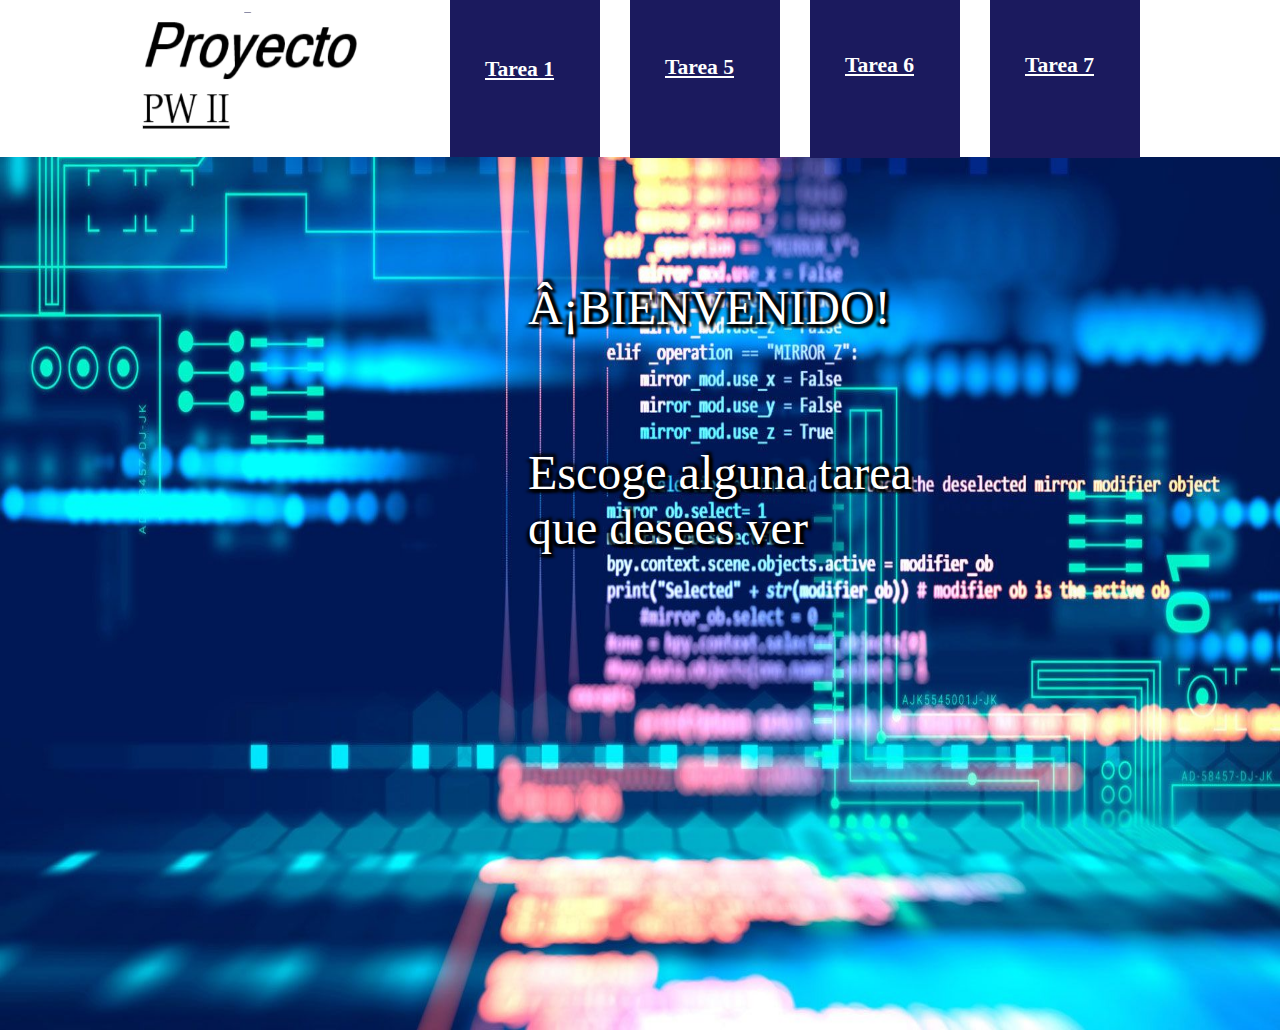
<file: index.html>
<!DOCTYPE html>
<html lang="es-MX">
<title> PROYECTO DE PROGRAM WEB II</title>
<LINK REL=StyleSheet HREF="style.css">
<meta charset=”utf-8″ />

<head>
    <div id="header">
        <div id="logo">
            <!-- Division del logo de la pagina -->
            <a href="index.html">
                <img src="imag/logo.png"
                     width="235px" height="125px">
            </a>
        </div> <!-- Fin del logo -->

        <div id="tarea1">
            <font face="Cambria">
                <font size=4> <b> <font color="white"> <a class="zoomIt" href="tarea1.html"> Tarea 1 </a> </b> </font>
            </font></font>
        </div>

        <div id="TAREA5">
            <font face="Cambria">
                <font size=4> <b> <font color="white"> <a class="zoomIt" href="tarea5.html"> Tarea 5 </a> </b> </font>
            </font></font>
        </div>

        <div id="TAREA6">
            <font face="Cambria">
                <font size=4> <b> <font color="white"> <a class="zoomIt" href="tarea6.html"> Tarea 6 </a> </b> </font>
            </font></font>
        </div>

        <div id="TAREA7">
            <font face="Cambria">
                <font size=4> <b> <font color="white"> <a class="zoomIt" href="tarea7.html"> Tarea 7 </a> </b> </font>
            </font></font>
        </div>

    </div> <!-- Fin del header-->

</head>

<body>
    <div id="princip">
        <img src="imag/fondo1.png" width="100%" height="100%">
    </div>

    <div id="texto">
        <font face="Impact">
            <font size=10>
                <font color="white"> ¡BIENVENIDO! </font>
                <br>
                <br>
                <br>
                <font face="Impact">
                    <font size=7>
                        <font color="white"> Escoge alguna tarea </font>
                        <br>
                        <font face="Impact"> <font size=7> <font color="white"> que desees ver </font>
    </div>

</body>
</html>
</file>
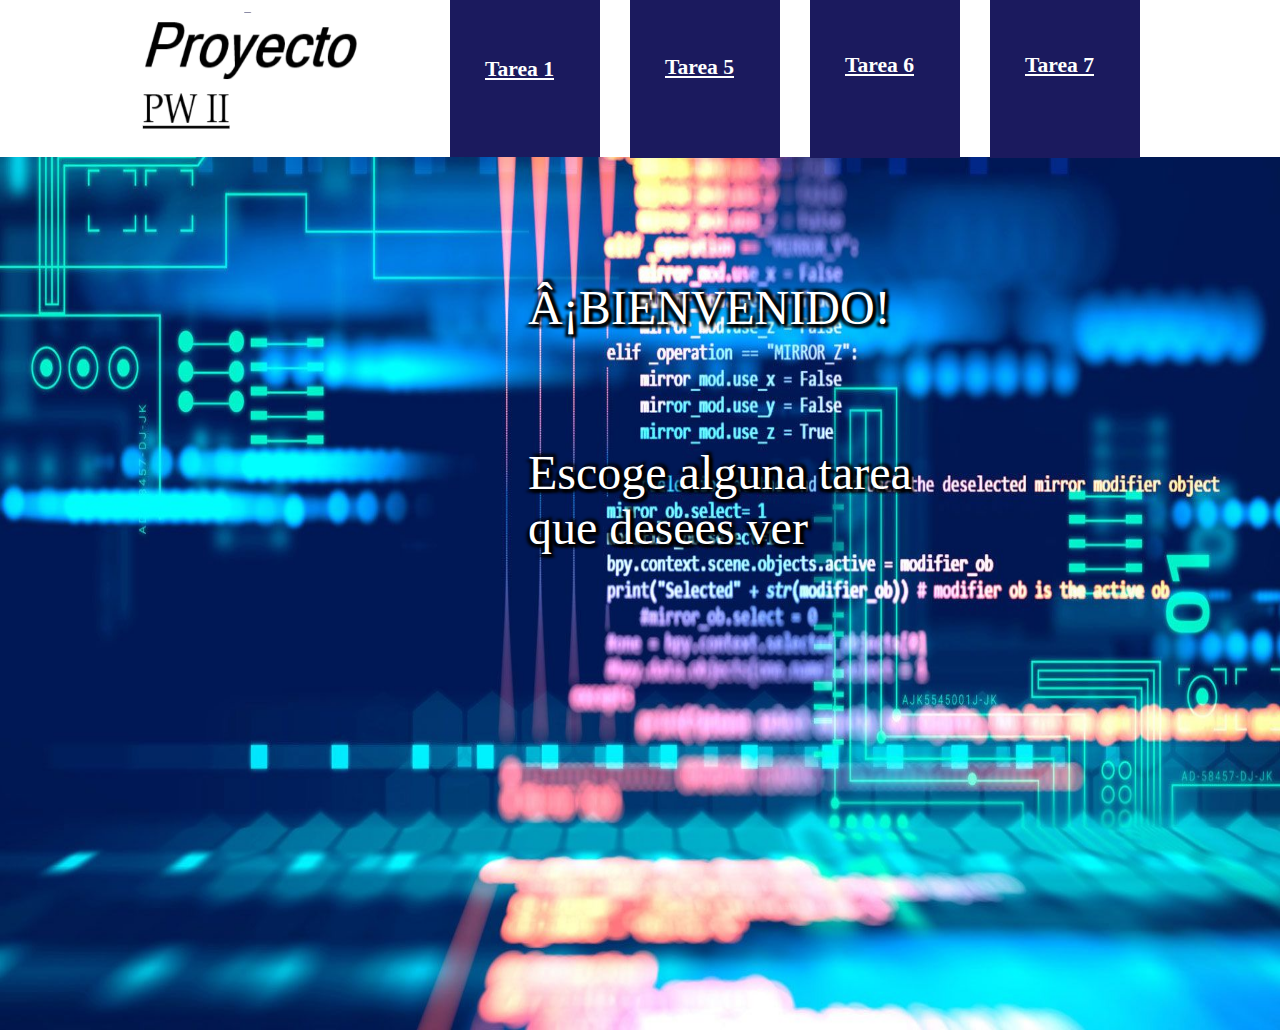
<file: Proyecto_Program_W2/index.html>
<!DOCTYPE html>
<html lang="es-MX">
<title> PROYECTO DE PROGRAM WEB II</title>
<LINK REL=StyleSheet HREF="style.css">
<meta charset=”utf-8″ />

<head>
    <div id="header">
        <div id="logo">
            <!-- Division del logo de la pagina -->
            <a href="index.html">
                <img src="../Proyecto_Program_W2/imag/logo.png"
                     width="235px" height="125px">
            </a>
        </div> <!-- Fin del logo -->

        <div id="tarea1">
            <font face="Cambria">
                <font size=4> <b> <font color="white"> <a class="zoomIt" href="tarea1.html"> Tarea 1 </a> </b> </font>
            </font></font>
        </div>

        <div id="TAREA5">
            <font face="Cambria">
                <font size=4> <b> <font color="white"> <a class="zoomIt" href="tarea5.html"> Tarea 5 </a> </b> </font>
            </font></font>
        </div>

        <div id="TAREA6">
            <font face="Cambria">
                <font size=4> <b> <font color="white"> <a class="zoomIt" href="tarea6.html"> Tarea 6 </a> </b> </font>
            </font></font>
        </div>

        <div id="TAREA7">
            <font face="Cambria">
                <font size=4> <b> <font color="white"> <a class="zoomIt" href="tarea7.html"> Tarea 7 </a> </b> </font>
            </font></font>
        </div>

    </div> <!-- Fin del header-->

</head>

<body>
    <div id="princip">
        <img src="../Proyecto_Program_W2/imag/fondo1.png" width="100%" height="100%">
    </div>

    <div id="texto">
        <font face="Impact">
            <font size=10>
                <font color="white"> ¡BIENVENIDO! </font>
                <br>
                <br>
                <br>
                <font face="Impact">
                    <font size=7>
                        <font color="white"> Escoge alguna tarea </font>
                        <br>
                        <font face="Impact"> <font size=7> <font color="white"> que desees ver </font>
    </div>

</body>
</html>
</file>
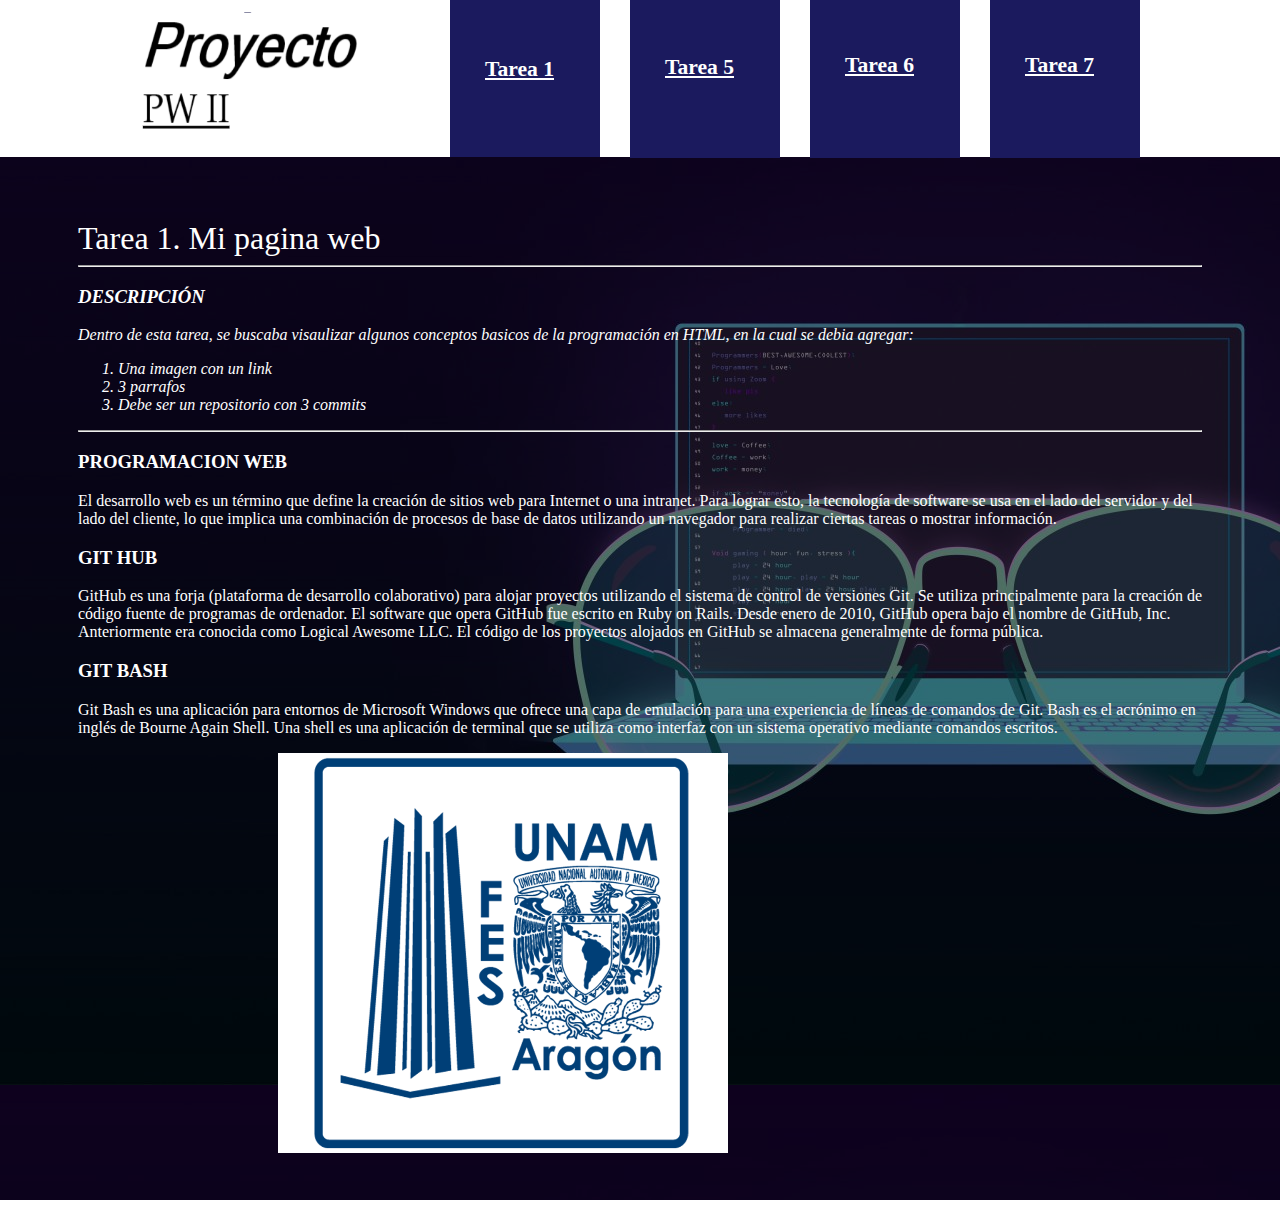
<file: tarea1.html>
﻿<!DOCTYPE html>
<html lang="es-MX">
<title> TAREA 1 </title>
<LINK REL=StyleSheet HREF="style.css">
<meta charset=”utf-8″ />

<head>
    <div id="header">
        <div id="logo">
            <!-- Division del logo de la pagina -->
            <a href="index.html">
                <img src="imag/logo.png"
                     width="235px" height="125px">
            </a>
        </div> <!-- Fin del logo -->

        <div id="tarea1">
            <font face="Cambria">
                <font size=4> <b> <font color="white"> <a class="zoomIt" href="tarea1.html"> Tarea 1 </a> </b> </font>
            </font></font>
        </div>

        <div id="TAREA5">
            <font face="Cambria">
                <font size=4> <b> <font color="white"> <a class="zoomIt" href="tarea5.html"> Tarea 5 </a> </b> </font>
            </font></font>
        </div>

        <div id="TAREA6">
            <font face="Cambria">
                <font size=4> <b> <font color="white"> <a class="zoomIt" href="tarea6.html"> Tarea 6 </a> </b> </font>
            </font></font>
        </div>

        <div id="TAREA7">
            <font face="Cambria">
                <font size=4> <b> <font color="white"> <a class="zoomIt" href="tarea7.html"> Tarea 7 </a> </b> </font>
            </font></font>
        </div>

    </div> <!-- Fin del header-->

</head>

<body>

    <div id="princip1">

    </div>

    <div id="texto1">
        <font color="white">
            <font size="6">  Tarea 1. Mi pagina web </font>
            <br>
            <hr>

            <h3> <i>DESCRIPCIÓN </i></h3>
            <p> <i>Dentro de esta tarea, se buscaba visaulizar algunos conceptos basicos de la programación en HTML, en la cual se debia agregar: </p>
            <ol>
                <li> Una imagen con un link </li>
                <li> 3 parrafos </li>
                <li> Debe ser un repositorio con 3 commits </li>
                </i>
            </ol>

            <hr>

            <h3> PROGRAMACION WEB </h3>

            <p> El desarrollo web es un término que define la creación de sitios web para Internet o una intranet. Para lograr esto, la tecnología de software se usa en el lado del servidor y del lado del cliente, lo que implica una combinación de procesos de base de datos utilizando un navegador para realizar ciertas tareas o mostrar información. </p>

            <h3> GIT HUB </h3>
            <p>
                GitHub es una forja (plataforma de desarrollo colaborativo) para alojar proyectos utilizando el sistema de control de versiones Git. Se utiliza principalmente para la creación de código fuente de programas de ordenador. El software que opera GitHub fue escrito en Ruby on Rails. Desde enero de 2010, GitHub opera bajo el nombre de GitHub, Inc. Anteriormente era conocida como Logical Awesome LLC. El código de los proyectos alojados en GitHub se almacena generalmente de forma pública.
            </p>

            <h3> GIT BASH </h3>

            <p> Git Bash es una aplicación para entornos de Microsoft Windows que ofrece una capa de emulación para una experiencia de líneas de comandos de Git. Bash es el acrónimo en inglés de Bourne Again Shell. Una shell es una aplicación de terminal que se utiliza como interfaz con un sistema operativo mediante comandos escritos. </p>

            <div id="imta1">

                <a href="https://www.aragon.unam.mx/fes-aragon/#!/inicio" target="_blank">
                    <img src="imag/aragon_logo.png" width="450" height="400" />
                </a>
            </div>
    </div>

</body>



</html>
</file>
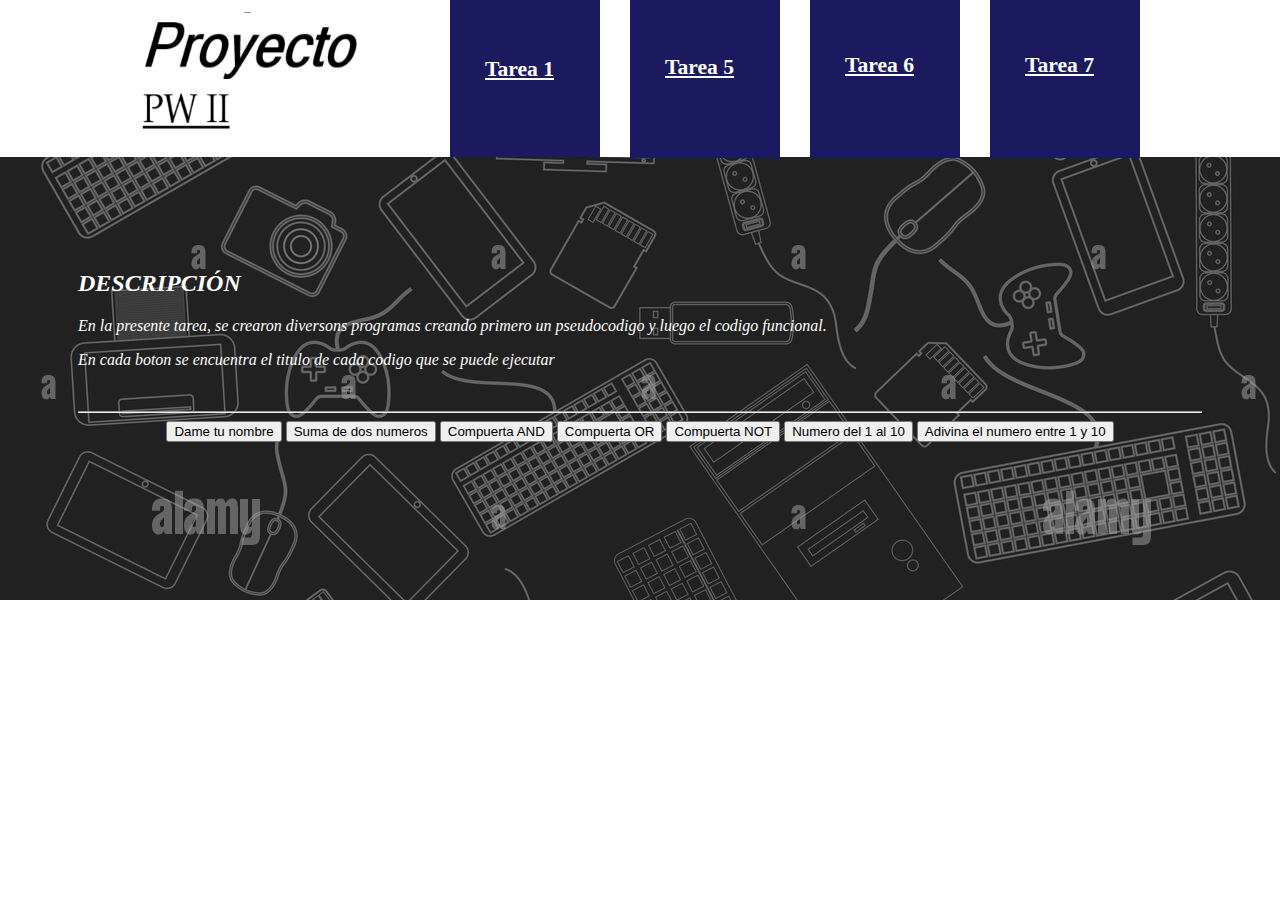
<file: tarea5.html>
﻿<!DOCTYPE html>
<html lang="es-MX">
<title> PROYECTO DE PROGRAM WEB II</title>
<LINK REL=StyleSheet HREF="style.css">
<meta charset=”utf-8″ />
<head>
    <div id="header">
        <div id="logo">
            <!-- Division del logo de la pagina -->
            <a href="index.html">
                <img src="imag/logo.png"
                     width="235px" height="125px">
            </a>
        </div> <!-- Fin del logo -->

        <div id="tarea1">
            <font face="Cambria">
                <font size=4> <b> <font color="white"> <a class="zoomIt" href="tarea1.html"> Tarea 1 </a> </b> </font>
            </font></font>
        </div>

        <div id="TAREA5">
            <font face="Cambria">
                <font size=4> <b> <font color="white"> <a class="zoomIt" href="tarea5.html"> Tarea 5 </a> </b> </font>
            </font></font>
        </div>

        <div id="TAREA6">
            <font face="Cambria">
                <font size=4> <b> <font color="white"> <a class="zoomIt" href="tarea6.html"> Tarea 6 </a> </b> </font>
            </font></font>
        </div>

        <div id="TAREA7">
            <font face="Cambria">
                <font size=4> <b> <font color="white"> <a class="zoomIt" href="tarea7.html"> Tarea 7 </a> </b> </font>
            </font></font>
        </div>

    </div> <!-- Fin del header-->

</head>

<body>
    <div id="princip5">

    </div>

    <div id="texto5">
        <h2> <font color=" white"> <i>DESCRIPCIÓN </h2>
        <p>
            En la presente tarea, se crearon diversons programas creando primero un pseudocodigo
            y luego el codigo funcional.
        </p>
        <p>En cada boton se encuentra el titulo de cada codigo que se puede ejecutar</p>
        </font></i>

        <br>
        <hr>

        <div>
            <section style="text-align: center ;">
                <button onclick="nombre()">Dame tu nombre</button>
                <button onclick="Sum()"> Suma de dos numeros </button>
                <button onclick="AND()"> Compuerta AND </button>
                <button onclick="OR()"> Compuerta OR </button>
                <button onclick="NOT()"> Compuerta NOT </button>
                <button onclick="onetoten()"> Numero del 1 al 10 </button>
                <button onclick="adivina()"> Adivina el numero entre 1 y 10 </button>
            </section>

        </div>

</body>

<script src="JS/tarea5.js"></script>

</html>
</file>
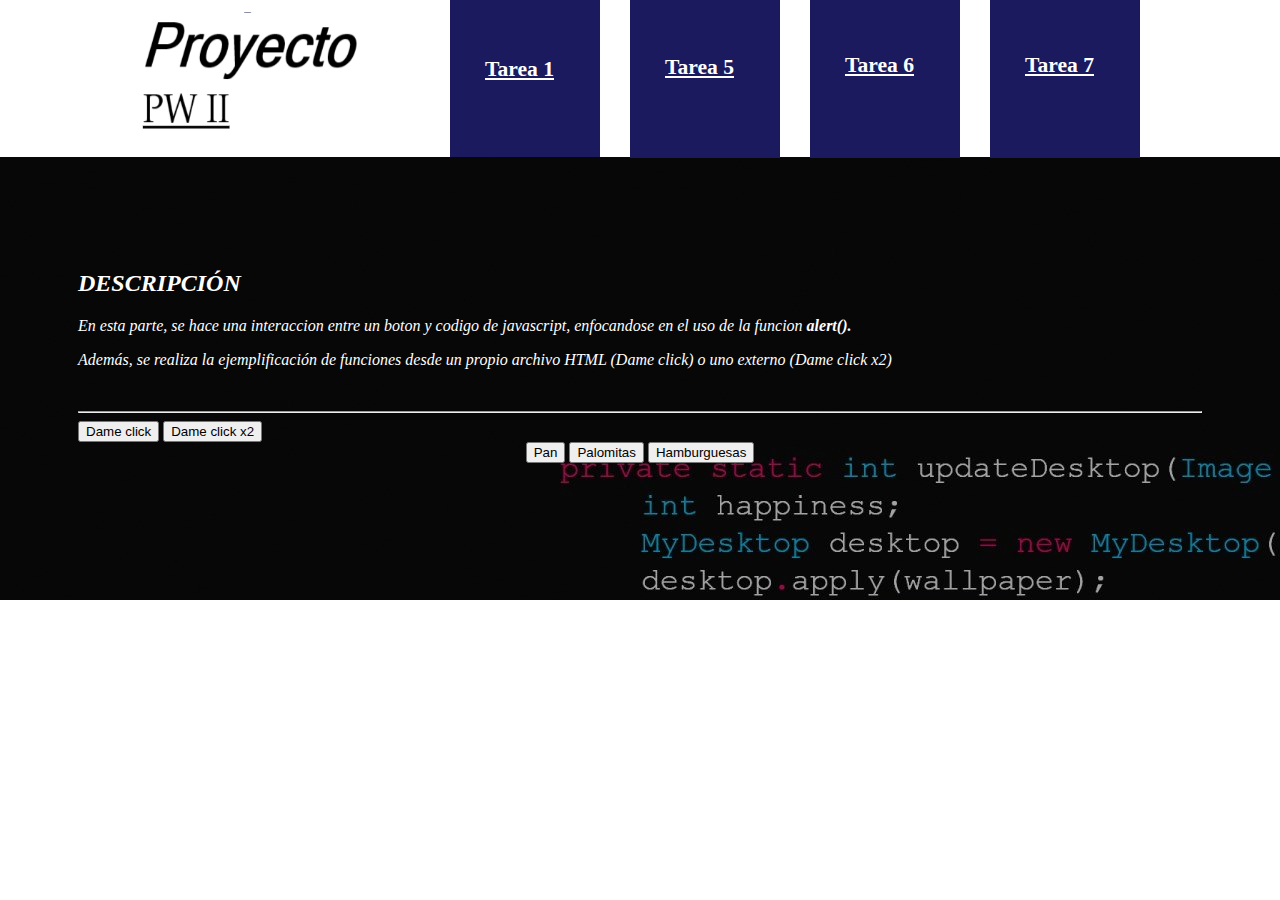
<file: tarea6.html>
﻿<!DOCTYPE html>
<html lang="es-MX">
<title> PROYECTO DE PROGRAM WEB II</title>
<LINK REL=StyleSheet HREF="style.css">
<meta charset=”utf-8″ />
<head>
    <div id="header">
        <div id="logo">
            <!-- Division del logo de la pagina -->
            <a href="index.html">
                <img src="imag/logo.png" width="235px" height="125px">
            </a>
        </div> <!-- Fin del logo -->

        <div id="tarea1">
            <font face="Cambria">
                <font size=4> <b> <font color="white"> <a class="zoomIt" href="tarea1.html"> Tarea 1 </a> </b> </font>
            </font></font>
        </div>

        <div id="TAREA5">
            <font face="Cambria">
                <font size=4> <b> <font color="white"> <a class="zoomIt" href="tarea5.html"> Tarea 5 </a> </b> </font>
            </font></font>
        </div>

        <div id="TAREA6">
            <font face="Cambria">
                <font size=4> <b> <font color="white"> <a class="zoomIt" href="tarea6.html"> Tarea 6 </a> </b> </font>
            </font></font>
        </div>

        <div id="TAREA7">
            <font face="Cambria">
                <font size=4> <b> <font color="white"> <a class="zoomIt" href="tarea7.html"> Tarea 7 </a> </b> </font>
            </font></font>
        </div>

    </div> <!-- Fin del header-->

</head>

<body>
    <div id="princip6">
    </div>
    <div id="texto6">
        <h2> <font color=" white"> <i>DESCRIPCIÓN </h2>
        <p>
            En esta parte, se hace una interaccion entre un boton y codigo de javascript, enfocandose en el uso
            de la funcion <b>alert(). </b>
        </p>
        <p>Además, se realiza la ejemplificación de funciones desde un propio archivo HTML (Dame click) o uno externo (Dame click x2)</p>


        </font></i>

        <script>
            function saludar() {
                alert("Saludos desde el body");
            }

        </script>
        <br>
        <hr>
        <section>
            <button onclick="saludar()">Dame click</button>
            <button onclick="despedir()">Dame click x2</button>
        </section>
        <section style="text-align: center ;">
            <button onclick="pan()">Pan</button>
            <button onclick="palomitas()">Palomitas</button>
            <button onclick="hamburguesa()">Hamburguesas</button>
        </section>

    </div>


</body>

<script src="JS/tarea6.js">

</script>

</html>
</file>
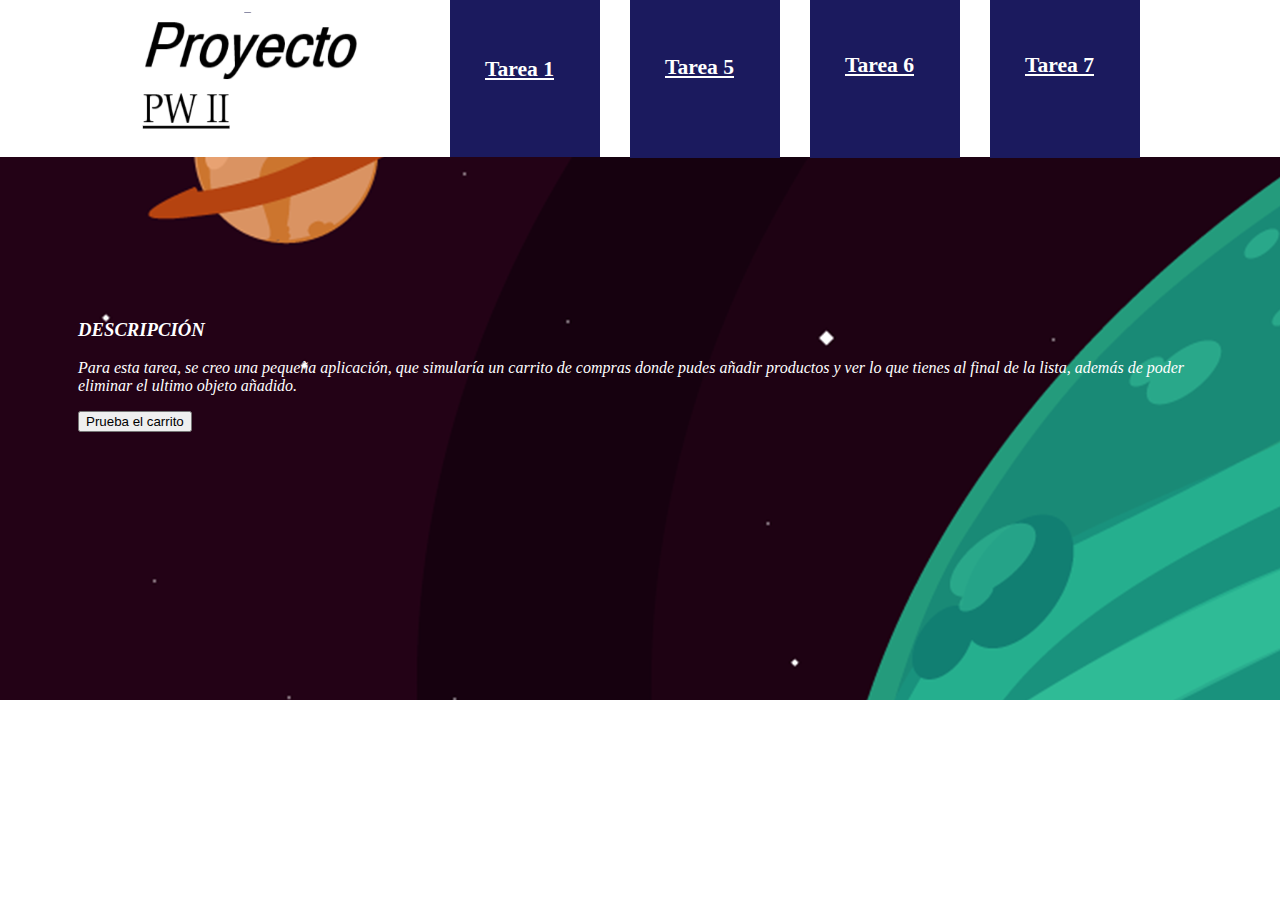
<file: tarea7.html>
﻿<!DOCTYPE html>
<html lang="es-MX">
<title> PROYECTO DE PROGRAM WEB II</title>
<LINK REL=StyleSheet HREF="style.css">
<meta charset=”utf-8″ />

<head>
    <div id="header">
        <div id="logo">
            <!-- Division del logo de la pagina -->
            <a href="index.html">
                <img src="imag/logo.png"
                     width="235px" height="125px">
            </a>
        </div> <!-- Fin del logo -->

        <div id="tarea1">
            <font face="Cambria">
                <font size=4> <b> <font color="white"> <a class="zoomIt" href="tarea1.html"> Tarea 1 </a> </b> </font>
            </font></font>
        </div>

        <div id="TAREA5">
            <font face="Cambria">
                <font size=4> <b> <font color="white"> <a class="zoomIt" href="tarea5.html"> Tarea 5 </a> </b> </font>
            </font></font>
        </div>

        <div id="TAREA6">
            <font face="Cambria">
                <font size=4> <b> <font color="white"> <a class="zoomIt" href="tarea6.html"> Tarea 6 </a> </b> </font>
            </font></font>
        </div>

        <div id="TAREA7">
            <font face="Cambria">
                <font size=4> <b> <font color="white"> <a class="zoomIt" href="tarea7.html"> Tarea 7 </a> </b> </font>
            </font></font>
        </div>

    </div> <!-- Fin del header-->

</head>

<body>
    <div id="princip7">

    </div>

    <div id="texto7">
        <h3> <font color=" white"> <i>DESCRIPCIÓN </h3>
        <p>
            Para esta tarea, se creo una pequeña aplicación, que simularía un carrito de compras
            donde pudes añadir productos y ver lo que tienes al final de la lista, además de poder
            eliminar el ultimo objeto añadido. </i>
        </p> </font>
        <div>
            <section>
                <button onclick="carrito()">Prueba el carrito</button>
            </section>

        </div>

    </div>
</body>

<script src="JS/carrito.js"></script>

</html>
</file>
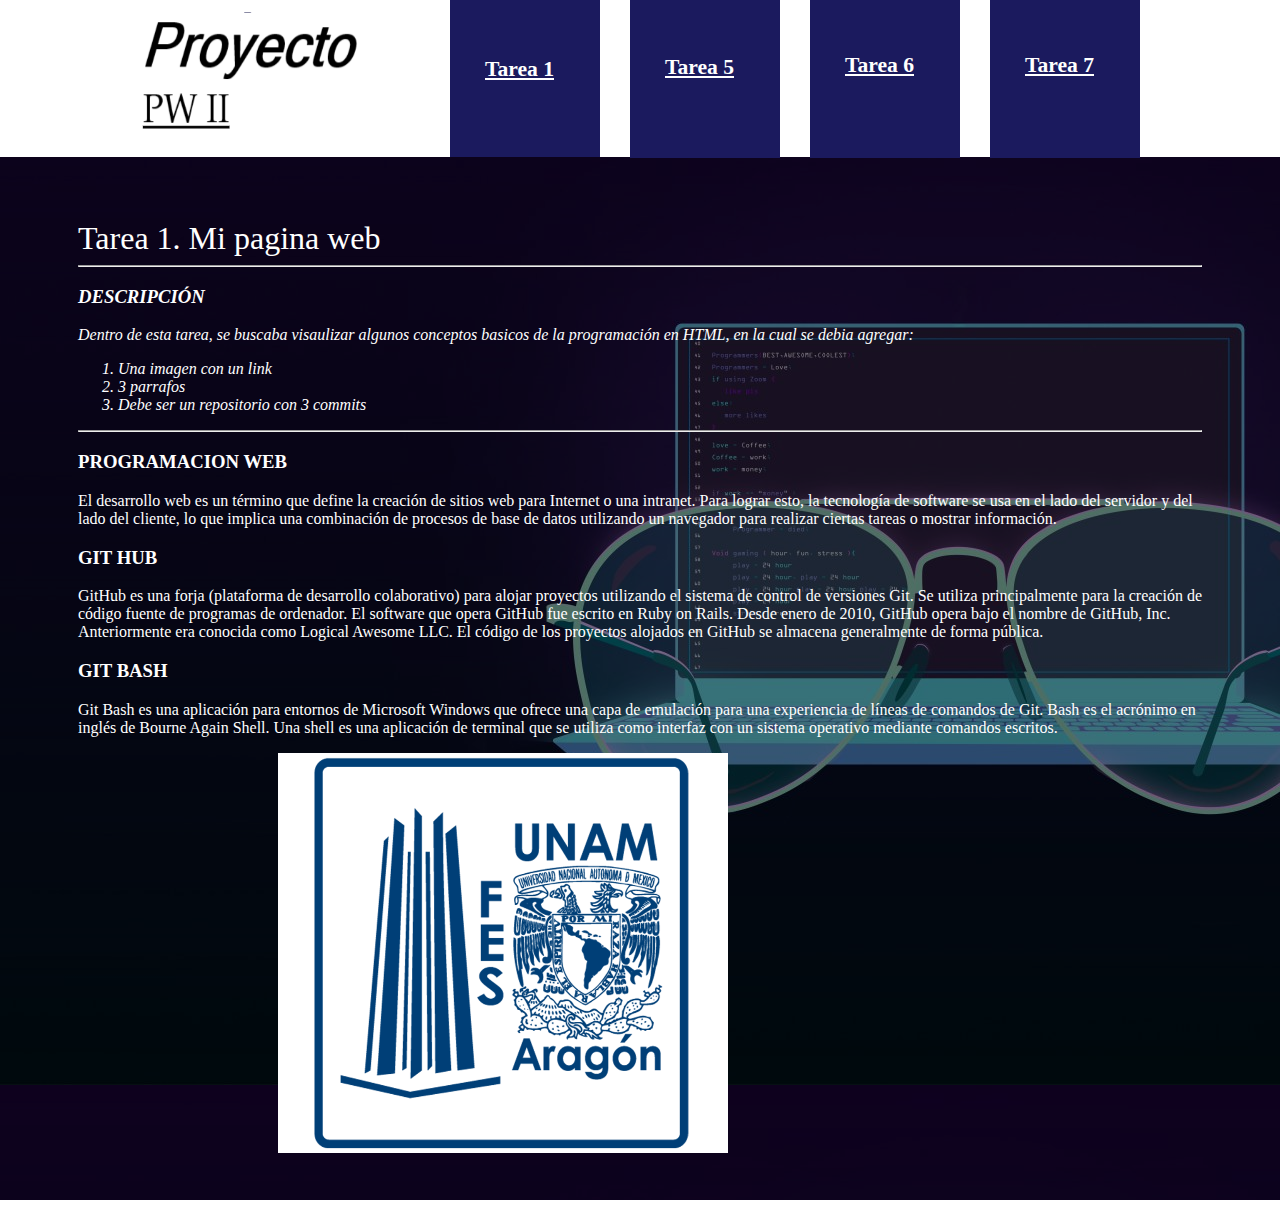
<file: Proyecto_Program_W2/tarea1.html>
﻿<!DOCTYPE html>
<html lang="es-MX">
<title> TAREA 1 </title>
<LINK REL=StyleSheet HREF="style.css">
<meta charset=”utf-8″ />

<head>
    <div id="header">
        <div id="logo">
            <!-- Division del logo de la pagina -->
            <a href="index.html">
                <img src="../Proyecto_Program_W2/imag/logo.png"
                     width="235px" height="125px">
            </a>
        </div> <!-- Fin del logo -->

        <div id="tarea1">
            <font face="Cambria">
                <font size=4> <b> <font color="white"> <a class="zoomIt" href="tarea1.html"> Tarea 1 </a> </b> </font>
            </font></font>
        </div>

        <div id="TAREA5">
            <font face="Cambria">
                <font size=4> <b> <font color="white"> <a class="zoomIt" href="tarea5.html"> Tarea 5 </a> </b> </font>
            </font></font>
        </div>

        <div id="TAREA6">
            <font face="Cambria">
                <font size=4> <b> <font color="white"> <a class="zoomIt" href="tarea6.html"> Tarea 6 </a> </b> </font>
            </font></font>
        </div>

        <div id="TAREA7">
            <font face="Cambria">
                <font size=4> <b> <font color="white"> <a class="zoomIt" href="tarea7.html"> Tarea 7 </a> </b> </font>
            </font></font>
        </div>

    </div> <!-- Fin del header-->

</head>

<body>

    <div id="princip1">

    </div>

    <div id="texto1">
        <font color="white">
            <font size="6">  Tarea 1. Mi pagina web </font>
            <br>
            <hr>

            <h3> <i>DESCRIPCIÓN </i></h3>
            <p> <i>Dentro de esta tarea, se buscaba visaulizar algunos conceptos basicos de la programación en HTML, en la cual se debia agregar: </p>
            <ol>
                <li> Una imagen con un link </li>
                <li> 3 parrafos </li>
                <li> Debe ser un repositorio con 3 commits </li>
                </i>
            </ol>

            <hr>

            <h3> PROGRAMACION WEB </h3>

            <p> El desarrollo web es un término que define la creación de sitios web para Internet o una intranet. Para lograr esto, la tecnología de software se usa en el lado del servidor y del lado del cliente, lo que implica una combinación de procesos de base de datos utilizando un navegador para realizar ciertas tareas o mostrar información. </p>

            <h3> GIT HUB </h3>
            <p>
                GitHub es una forja (plataforma de desarrollo colaborativo) para alojar proyectos utilizando el sistema de control de versiones Git. Se utiliza principalmente para la creación de código fuente de programas de ordenador. El software que opera GitHub fue escrito en Ruby on Rails. Desde enero de 2010, GitHub opera bajo el nombre de GitHub, Inc. Anteriormente era conocida como Logical Awesome LLC. El código de los proyectos alojados en GitHub se almacena generalmente de forma pública.
            </p>

            <h3> GIT BASH </h3>

            <p> Git Bash es una aplicación para entornos de Microsoft Windows que ofrece una capa de emulación para una experiencia de líneas de comandos de Git. Bash es el acrónimo en inglés de Bourne Again Shell. Una shell es una aplicación de terminal que se utiliza como interfaz con un sistema operativo mediante comandos escritos. </p>

            <div id="imta1">

                <a href="https://www.aragon.unam.mx/fes-aragon/#!/inicio" target="_blank">
                    <img src="../Proyecto_Program_W2/imag/aragon_logo.png" width="450" height="400" />
                </a>
            </div>
    </div>

</body>



</html>
</file>
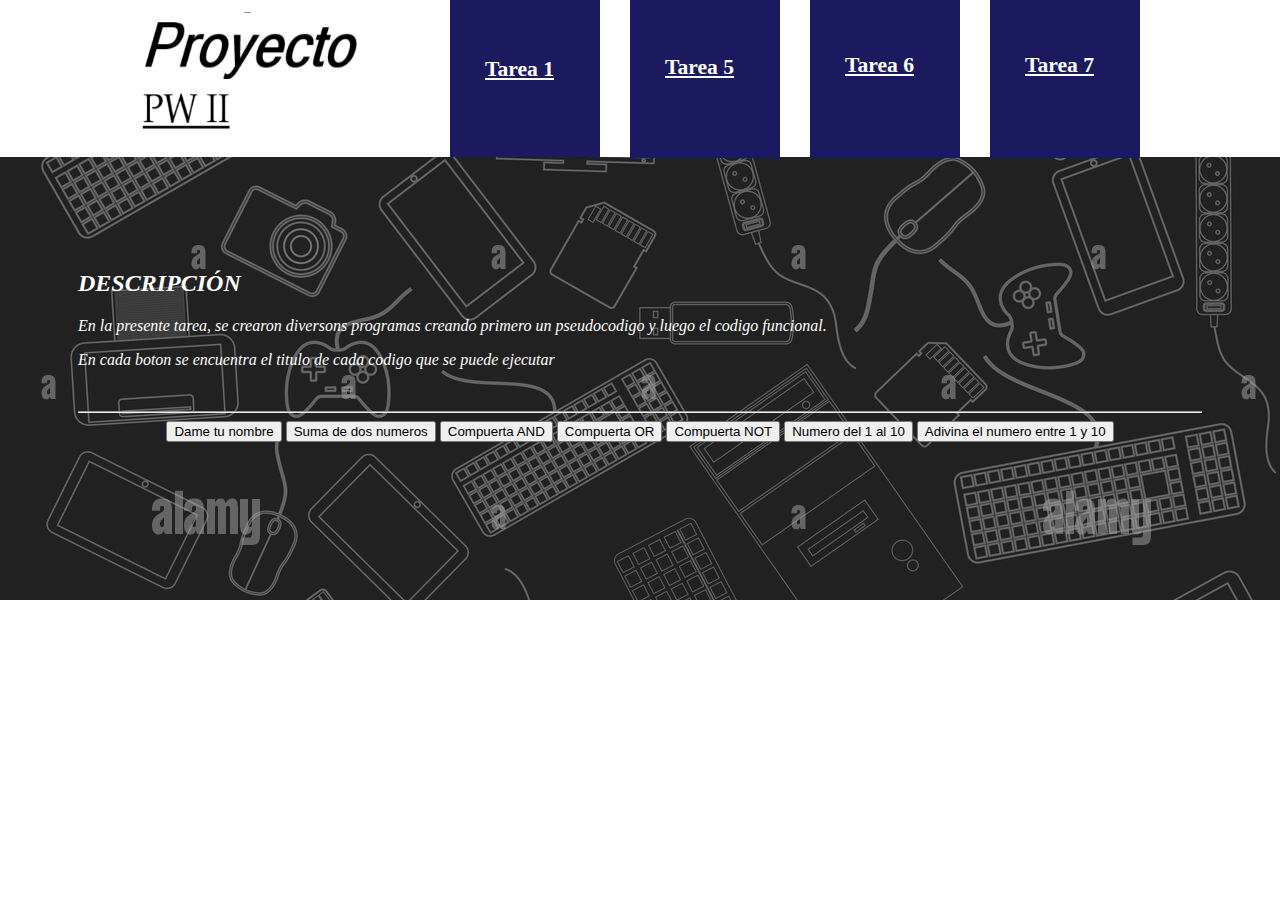
<file: Proyecto_Program_W2/tarea5.html>
﻿<!DOCTYPE html>
<html lang="es-MX">
<title> PROYECTO DE PROGRAM WEB II</title>
<LINK REL=StyleSheet HREF="style.css">
<meta charset=”utf-8″ />
<head>
    <div id="header">
        <div id="logo">
            <!-- Division del logo de la pagina -->
            <a href="index.html">
                <img src="../Proyecto_Program_W2/imag/logo.png"
                     width="235px" height="125px">
            </a>
        </div> <!-- Fin del logo -->

        <div id="tarea1">
            <font face="Cambria">
                <font size=4> <b> <font color="white"> <a class="zoomIt" href="tarea1.html"> Tarea 1 </a> </b> </font>
            </font></font>
        </div>

        <div id="TAREA5">
            <font face="Cambria">
                <font size=4> <b> <font color="white"> <a class="zoomIt" href="tarea5.html"> Tarea 5 </a> </b> </font>
            </font></font>
        </div>

        <div id="TAREA6">
            <font face="Cambria">
                <font size=4> <b> <font color="white"> <a class="zoomIt" href="tarea6.html"> Tarea 6 </a> </b> </font>
            </font></font>
        </div>

        <div id="TAREA7">
            <font face="Cambria">
                <font size=4> <b> <font color="white"> <a class="zoomIt" href="tarea7.html"> Tarea 7 </a> </b> </font>
            </font></font>
        </div>

    </div> <!-- Fin del header-->

</head>

<body>
    <div id="princip5">

    </div>

    <div id="texto5">
        <h2> <font color=" white"> <i>DESCRIPCIÓN </h2>
        <p>
            En la presente tarea, se crearon diversons programas creando primero un pseudocodigo
            y luego el codigo funcional.
        </p>
        <p>En cada boton se encuentra el titulo de cada codigo que se puede ejecutar</p>
        </font></i>

        <br>
        <hr>

        <div>
            <section style="text-align: center ;">
                <button onclick="nombre()">Dame tu nombre</button>
                <button onclick="Sum()"> Suma de dos numeros </button>
                <button onclick="AND()"> Compuerta AND </button>
                <button onclick="OR()"> Compuerta OR </button>
                <button onclick="NOT()"> Compuerta NOT </button>
                <button onclick="onetoten()"> Numero del 1 al 10 </button>
                <button onclick="adivina()"> Adivina el numero entre 1 y 10 </button>
            </section>

        </div>

</body>

<script src="../Proyecto_Program_W2/JS/tarea5.js"></script>

</html>
</file>
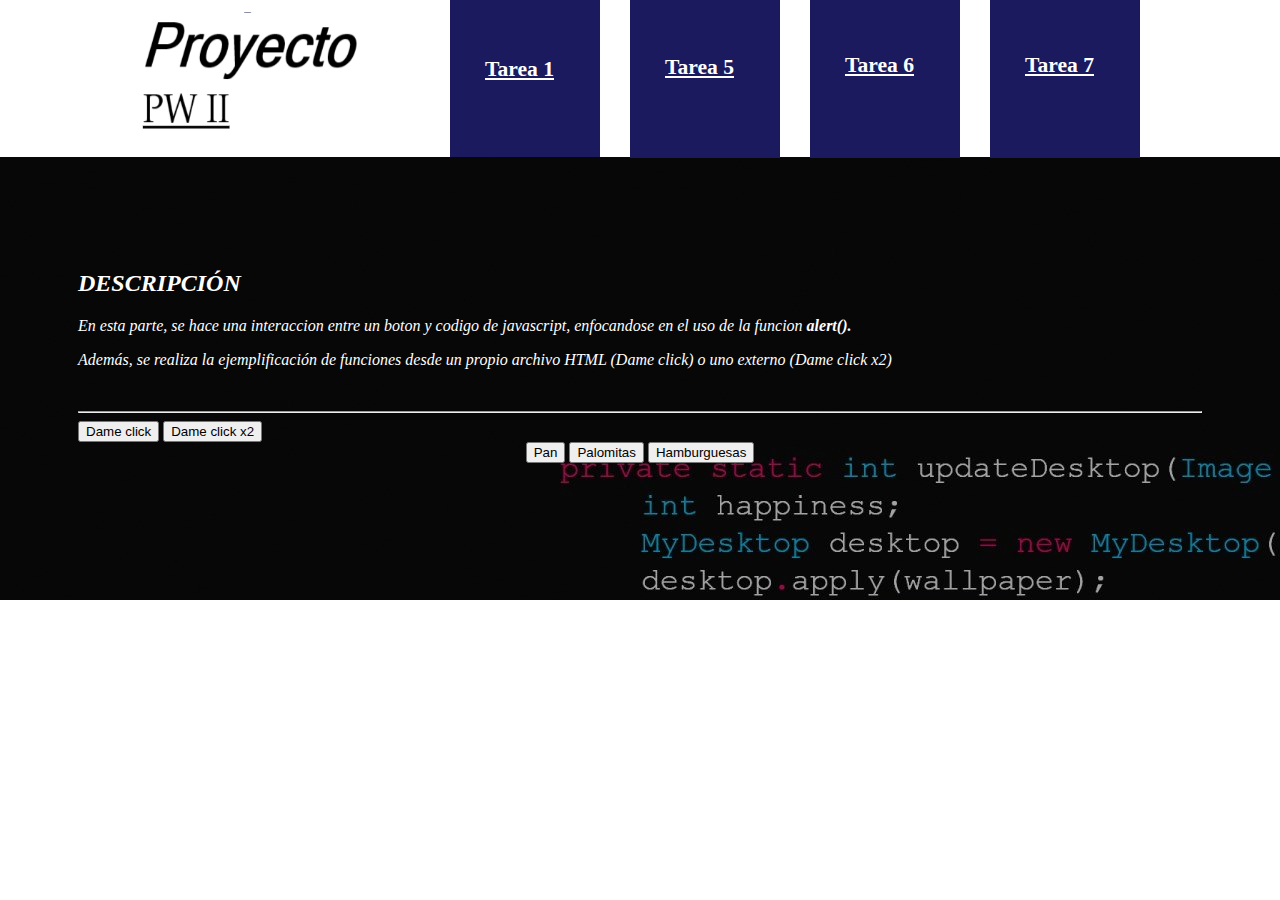
<file: Proyecto_Program_W2/tarea6.html>
﻿<!DOCTYPE html>
<html lang="es-MX">
<title> PROYECTO DE PROGRAM WEB II</title>
<LINK REL=StyleSheet HREF="style.css">
<meta charset=”utf-8″ />
<head>
    <div id="header">
        <div id="logo">
            <!-- Division del logo de la pagina -->
            <a href="index.html">
                <img src="../Proyecto_Program_W2/imag/logo.png" width="235px" height="125px">
            </a>
        </div> <!-- Fin del logo -->

        <div id="tarea1">
            <font face="Cambria">
                <font size=4> <b> <font color="white"> <a class="zoomIt" href="tarea1.html"> Tarea 1 </a> </b> </font>
            </font></font>
        </div>

        <div id="TAREA5">
            <font face="Cambria">
                <font size=4> <b> <font color="white"> <a class="zoomIt" href="tarea5.html"> Tarea 5 </a> </b> </font>
            </font></font>
        </div>

        <div id="TAREA6">
            <font face="Cambria">
                <font size=4> <b> <font color="white"> <a class="zoomIt" href="tarea6.html"> Tarea 6 </a> </b> </font>
            </font></font>
        </div>

        <div id="TAREA7">
            <font face="Cambria">
                <font size=4> <b> <font color="white"> <a class="zoomIt" href="tarea7.html"> Tarea 7 </a> </b> </font>
            </font></font>
        </div>

    </div> <!-- Fin del header-->

</head>

<body>
    <div id="princip6">
    </div>
    <div id="texto6">
        <h2> <font color=" white"> <i>DESCRIPCIÓN </h2>
        <p>
            En esta parte, se hace una interaccion entre un boton y codigo de javascript, enfocandose en el uso
            de la funcion <b>alert(). </b>
        </p>
        <p>Además, se realiza la ejemplificación de funciones desde un propio archivo HTML (Dame click) o uno externo (Dame click x2)</p>


        </font></i>

        <script>
            function saludar() {
                alert("Saludos desde el body");
            }

        </script>
        <br>
        <hr>
        <section>
            <button onclick="saludar()">Dame click</button>
            <button onclick="despedir()">Dame click x2</button>
        </section>
        <section style="text-align: center ;">
            <button onclick="pan()">Pan</button>
            <button onclick="palomitas()">Palomitas</button>
            <button onclick="hamburguesa()">Hamburguesas</button>
        </section>

    </div>


</body>

<script src="../Proyecto_Program_W2/JS/tarea6.js">

</script>

</html>
</file>
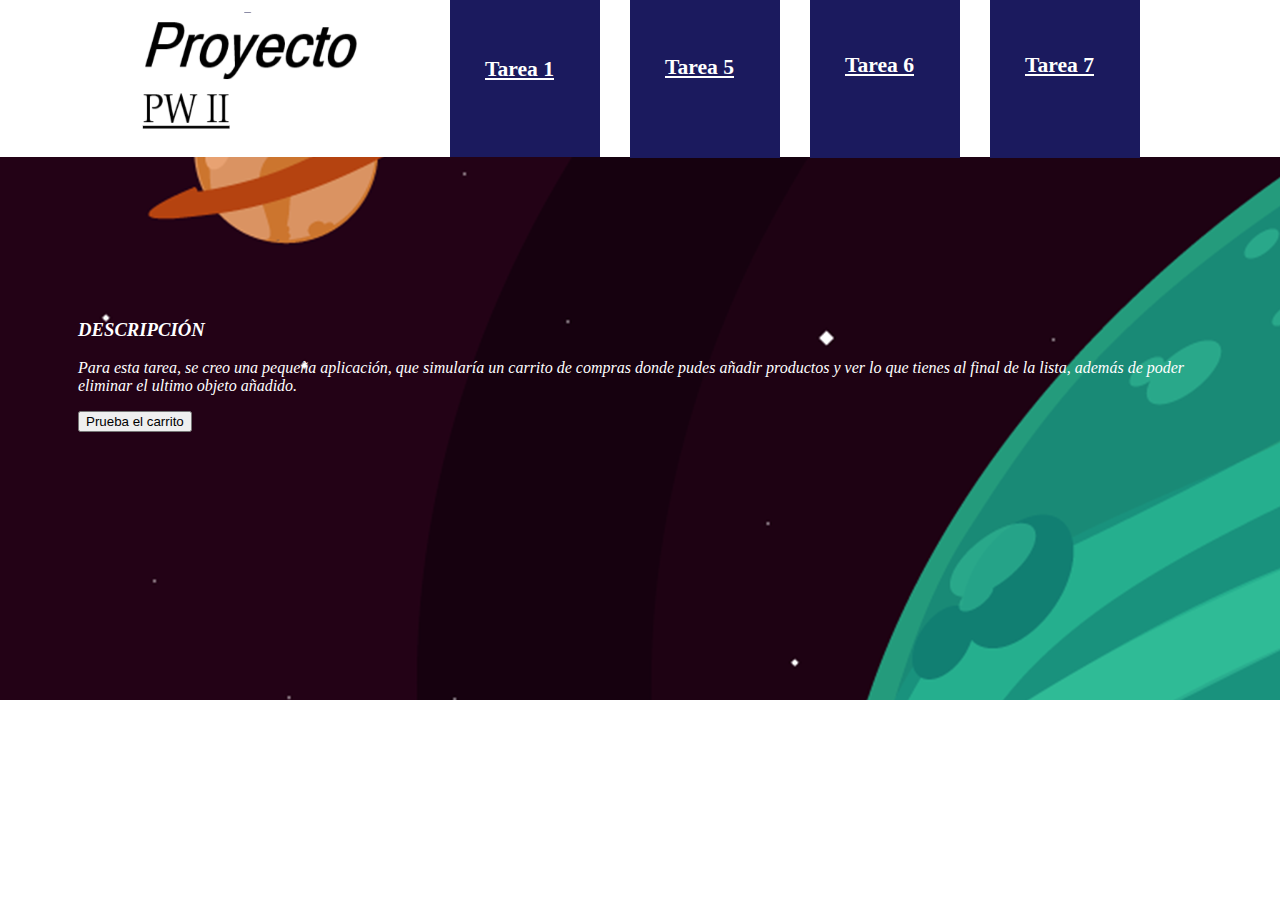
<file: Proyecto_Program_W2/tarea7.html>
﻿<!DOCTYPE html>
<html lang="es-MX">
<title> PROYECTO DE PROGRAM WEB II</title>
<LINK REL=StyleSheet HREF="style.css">
<meta charset=”utf-8″ />

<head>
    <div id="header">
        <div id="logo">
            <!-- Division del logo de la pagina -->
            <a href="index.html">
                <img src="../Proyecto_Program_W2/imag/logo.png"
                     width="235px" height="125px">
            </a>
        </div> <!-- Fin del logo -->

        <div id="tarea1">
            <font face="Cambria">
                <font size=4> <b> <font color="white"> <a class="zoomIt" href="tarea1.html"> Tarea 1 </a> </b> </font>
            </font></font>
        </div>

        <div id="TAREA5">
            <font face="Cambria">
                <font size=4> <b> <font color="white"> <a class="zoomIt" href="tarea5.html"> Tarea 5 </a> </b> </font>
            </font></font>
        </div>

        <div id="TAREA6">
            <font face="Cambria">
                <font size=4> <b> <font color="white"> <a class="zoomIt" href="tarea6.html"> Tarea 6 </a> </b> </font>
            </font></font>
        </div>

        <div id="TAREA7">
            <font face="Cambria">
                <font size=4> <b> <font color="white"> <a class="zoomIt" href="tarea7.html"> Tarea 7 </a> </b> </font>
            </font></font>
        </div>

    </div> <!-- Fin del header-->

</head>

<body>
    <div id="princip7">

    </div>

    <div id="texto7">
        <h3> <font color=" white"> <i>DESCRIPCIÓN </h3>
        <p>
            Para esta tarea, se creo una pequeña aplicación, que simularía un carrito de compras
            donde pudes añadir productos y ver lo que tienes al final de la lista, además de poder
            eliminar el ultimo objeto añadido. </i>
        </p> </font>
        <div>
            <section>
                <button onclick="carrito()">Prueba el carrito</button>
            </section>

        </div>

    </div>
</body>

<script src="../Proyecto_Program_W2/JS/carrito.js"></script>

</html>
</file>
<file: style.css>
div#header{
	background-color: white;
	width: auto; 
	height: 165px;
	margin: -8px;
    position: fixed;
    padding-right: 10000px;
}

div#logo{
	background-color: white;
	width: 240px;
	height: 130px;
	margin: 10px 0px 0px 120px;  
    padding: 10px;
}

a:link{
	color: white;
	font-size: larger;
}

a:hover{
	font-size:24px
}

div#tarea1{
	background-color: rgb(27, 26, 94);
	width: 80px;
	height: 0px;
	margin: -195px 0px 0px 450px;  
    padding: 100px 35px;
}

div#princip1 {
	background-color: red;
	background-image: url(imag/fondo2_tarea1.png);
	width: auto;
	height: 1200px;
	margin: -8px;
}

div#texto1 {
	width: auto;
	height: 980px;
	margin-top: -980px;
	margin-left: 70px;
	margin-right: 70px;
}

div#TAREA5{
	background-color: rgb(27, 26, 94);
	width: 80px;
	height: 10px;
	margin: -195px 0px 0px 630px;  
    padding: 93px 35px;
}

div#princip5 {
	background-color: red;
	background-image: url(imag/fondo52_1.png);
	width: auto;
	height: 600px;
	margin: -8px;
}

div#texto5 {
	width: auto;
	height: 300px;
	margin-top: -350px;
	margin-left: 70px;
	margin-right: 70px;
}

div#TAREA6{
	background-color: rgb(27, 26, 94);
	width: 80px;
	height: 10px;
	margin: -200px 0px 0px 810px;  
    padding: 95px 35px;
}

div#princip6 {
	background-color: red;
	background-image: url(imag/fondo62.png);
	width: auto;
	height: 600px;
	margin: -8px;
}

div#texto6 {
	width: auto;
	height: 300px;
	margin-top: -350px;
	margin-left: 70px;
	margin-right: 70px;
}

div#TAREA7{
	background-color: rgb(27, 26, 94);
	width: 80px;
	height: 10px;
	margin: -200px 0px 0px 990px;  
    padding: 95px 35px;
}

div#princip7 {
	background-color: red;
	background-image: url(imag/fondo7.png);
	width: auto;
	height: 700px;
	margin: -8px;
}

div#texto7 {
	width: auto;
	height: 300px;
	margin-top: -400px;
	margin-left: 70px;
	margin-right: 70px;
}

div#princip{
	background-color: blue;
    
	width: auto; 
	height: 1030px;
	margin: -8px;
}

div#texto {
	background-color: rgb(55, 216, 221);
	text-shadow: 3px 3px 3px black, 3px 3px 3px black, -3px 3px 3px black, 3px -3px 3px black;
	width: 500px;
	height: 250px;
	padding: 100px;
	margin-top: -850px;
	margin-left: 420px;
}

div#boton{
	margin: 50px;
}

div#imta1{
	width: 450px;
	height: 400px;
	background-color: white;
	margin-left:200px;
}
</file>
<file: Proyecto_Program_W2/style.css>
div#header{
	background-color: white;
	width: auto; 
	height: 165px;
	margin: -8px;
    position: fixed;
    padding-right: 10000px;
}

div#logo{
	background-color: white;
	width: 240px;
	height: 130px;
	margin: 10px 0px 0px 120px;  
    padding: 10px;
}

a:link{
	color: white;
	font-size: larger;
}

a:hover{
	font-size:24px
}

div#tarea1{
	background-color: rgb(27, 26, 94);
	width: 80px;
	height: 0px;
	margin: -195px 0px 0px 450px;  
    padding: 100px 35px;
}

div#TAREA5{
	background-color: rgb(27, 26, 94);
	width: 80px;
	height: 10px;
	margin: -195px 0px 0px 630px;  
    padding: 93px 35px;
}

div#TAREA6{
	background-color: rgb(27, 26, 94);
	width: 80px;
	height: 10px;
	margin: -200px 0px 0px 810px;  
    padding: 95px 35px;
}

div#TAREA7{
	background-color: rgb(27, 26, 94);
	width: 80px;
	height: 10px;
	margin: -200px 0px 0px 990px;  
    padding: 95px 35px;
}

div#princip{
	background-color: blue;
    
	width: auto; 
	height: 1030px;
	margin: -8px;
}

div#texto1{
	width: auto;
	height: 980px;
	margin-top: -980px;
	margin-left: 70px;
	margin-right: 70px;
}

div#texto5 {
	width: auto;
	height: 300px;
	margin-top: -350px;
	margin-left: 70px;
	margin-right: 70px;
}

div#texto6 {
	width: auto;
	height: 300px;
	margin-top:-350px;
	margin-left: 70px;
	margin-right: 70px;
}

div#texto7 {
	width: auto;
	height: 300px;
	margin-top: -400px;
	margin-left: 70px;
	margin-right: 70px;
}

div#boton{
	margin: 50px;
}


div#princip1 {
	background-color: red;
	background-image: url(../Proyecto_Program_W2/imag/fondo2_tarea1.png);
	width: auto;
	height: 1200px;
	margin: -8px;
}

div#princip6 {
	background-color: red;
	background-image: url(../Proyecto_Program_W2/imag/fondo62.png);
	width: auto;
	height: 600px;
	margin: -8px;
}

div#princip5 {
	background-color: red;
	background-image: url(../Proyecto_Program_W2/imag/fondo52_1.png);
	width: auto;
	height: 600px;
	margin: -8px;
}

div#princip7 {
	background-color: red;
	background-image: url(../Proyecto_Program_W2/imag/fondo7.png);
	width: auto;
	height: 700px;
	margin: -8px;
}

div#imta1{
	
	width: 450px;
	height: 400px;
	background-color: white;
	margin-left:200px;
	
}

div#texto{
    background-color: rgb(55, 216, 221);
    text-shadow: 3px  3px 3px black,
                 3px  3px 3px black,
                -3px  3px 3px black,
                 3px -3px 3px black;
    width: 500px;
	height: 250px;
    padding: 100px;
    margin-top: -850px;
    margin-left: 420px;
}
</file>
